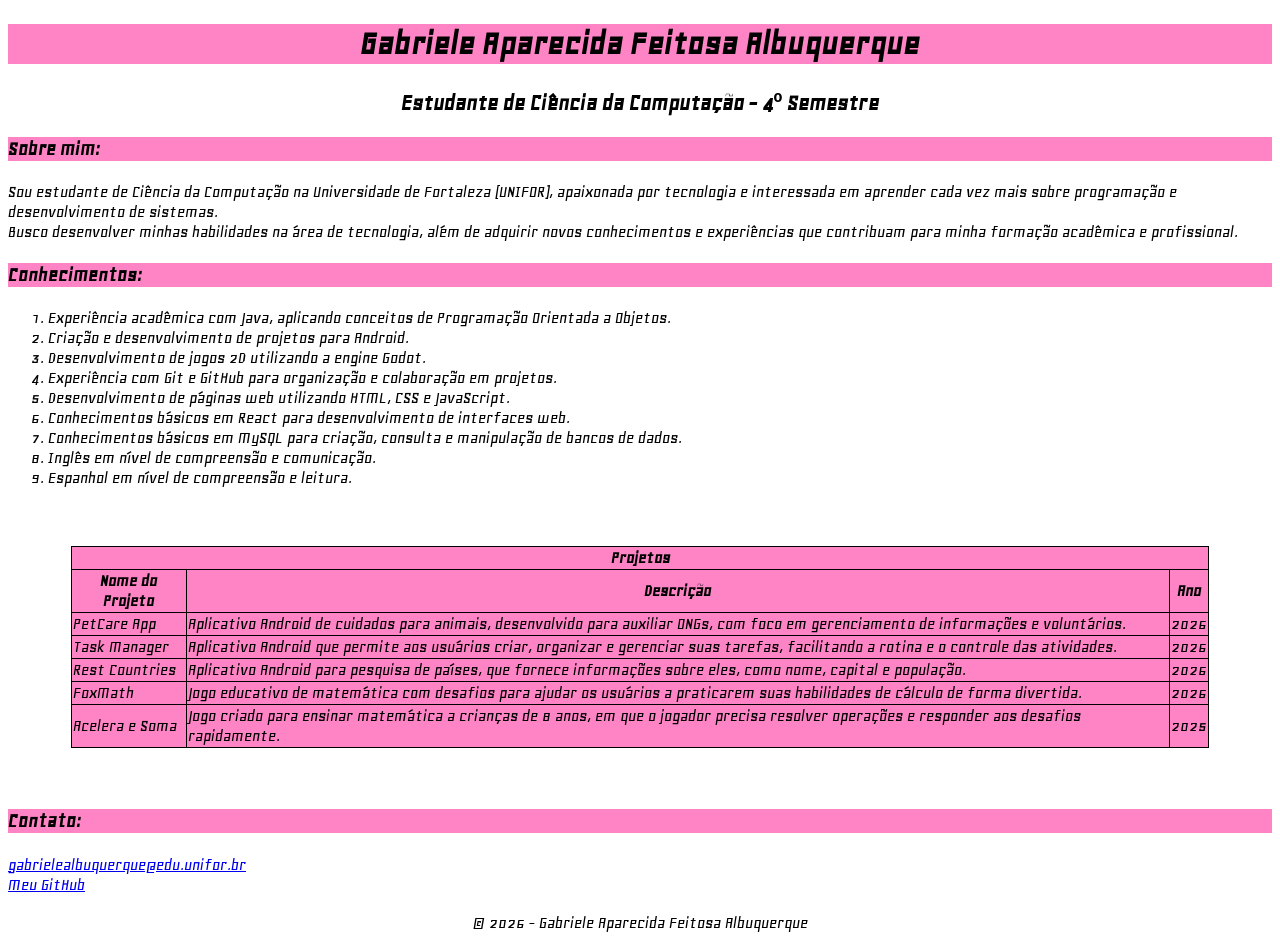
<file: index.html>
<!DOCTYPE html>
<html lang="en">
<head>
    <meta charset="UTF-8">
    <meta name="viewport" content="width=device-width, initial-scale=1.0">
    <title>Portfolio</title>
    <link rel="stylesheet" href="style.css">
    <link rel="stylesheet" href="https://fonts.googleapis.com/css2?family=Geo:ital@0;1&display=swap">
</head>
<body>

    <h1>Gabriele Aparecida Feitosa Albuquerque</h1>
    <h2>Estudante de Ciência da Computação - 4º Semestre</h2>

    <h3>Sobre mim:</h3>

    <p>
       Sou estudante de Ciência da Computação na Universidade de Fortaleza (UNIFOR), apaixonada por tecnologia e interessada 
       em aprender cada vez mais sobre programação e desenvolvimento de sistemas. 
       <br>
       Busco desenvolver minhas habilidades na área de tecnologia, 
       além de adquirir novos conhecimentos e experiências que contribuam para minha 
       formação acadêmica e profissional.
    </p>

    <h3>Conhecimentos:</h3>

    <ol>
        <li>Experiência acadêmica com Java, aplicando conceitos de Programação Orientada a Objetos.</li>
        <li>Criação e desenvolvimento de projetos para Android.</li>
        <li>Desenvolvimento de jogos 2D utilizando a engine Godot.</li>
        <li>Experiência com Git e GitHub para organização e colaboração em projetos.</li>
        <li>Desenvolvimento de páginas web utilizando HTML, CSS e JavaScript.</li>
        <li>Conhecimentos básicos em React para desenvolvimento de interfaces web.</li>
        <li>Conhecimentos básicos em MySQL para criação, consulta e manipulação de bancos de dados.</li>
        <li>Inglês em nível de compreensão e comunicação.</li>
        <li>Espanhol em nível de compreensão e leitura.</li>
        
    </ol>

    <br><br>

    <table>
        <tr>
            <th colspan="3">Projetos</th>
        </tr>
        <tr>
            <th>Nome do Projeto</th>
            <th>Descrição</th>
            <th>Ano</th>
        </tr>

        <tr>
            <td>PetCare App</td>
            <td>
                Aplicativo Android de cuidados para animais, desenvolvido 
                para auxiliar ONGs, com foco em gerenciamento de informações e voluntários.
            </td>
            <td>2026</td>
        </tr>

        <tr>
            <td>Task Manager</td>
            <td>Aplicativo Android que permite aos usuários criar, organizar
                e gerenciar suas tarefas, facilitando a rotina e o controle das atividades.
            </td>
            <td>2026</td>
        </tr>

        <tr>
            <td>Rest Countries</td>
            <td>Aplicativo Android para pesquisa de países, que fornece informações sobre eles,
                como nome, capital e população.
            </td>
            <td>2026</td>
        </tr>

        <tr>
            <td>FoxMath</td>
            <td>
                Jogo educativo de matemática com desafios para ajudar os usuários a 
                praticarem suas habilidades de cálculo de forma divertida.
            </td>
            <td>2026</td>
        </tr>

        <tr>
            <td>Acelera e Soma</td>
            <td>
                Jogo criado para ensinar matemática a crianças de 8 anos, 
                em que o jogador precisa resolver operações e
                responder aos desafios rapidamente.
            </td>
            <td>2025</td>
        </tr>
    </table>

    <br><br>

    <h3>Contato:</h3>

    <a href="mailto:gabrielealbuquerque@edu.unifor.br">gabrielealbuquerque@edu.unifor.br</a>
    <br>
    <a href="https://github.com/gabrielealbuquerque2">Meu GitHub</a>

    <p style="text-align: center;">© 2026 - Gabriele Aparecida Feitosa Albuquerque</p>
</body>
</html>
</file>
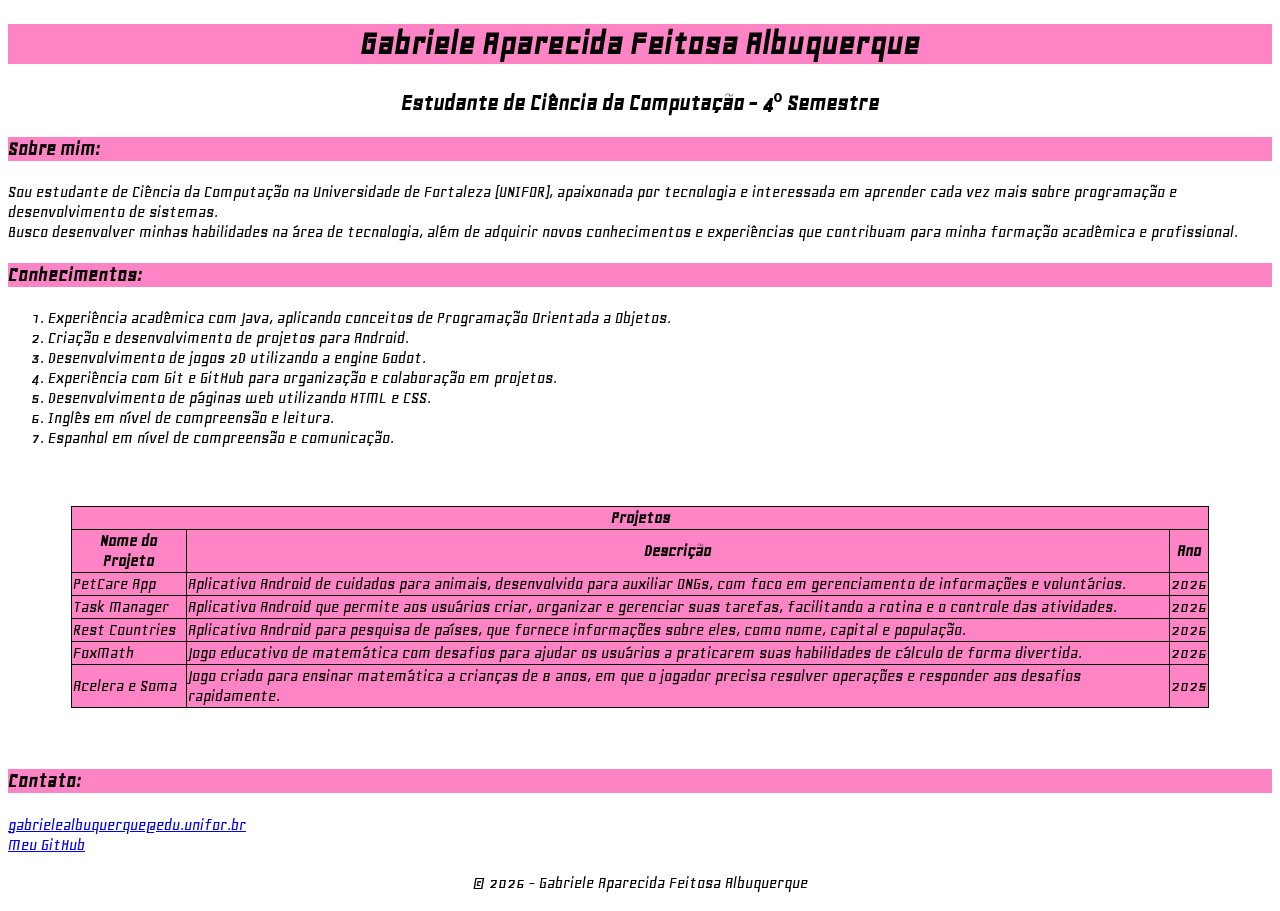
<file: portfolio.html>
<!DOCTYPE html>
<html lang="en">
<head>
    <meta charset="UTF-8">
    <meta name="viewport" content="width=device-width, initial-scale=1.0">
    <title>Portfolio</title>
    <link rel="stylesheet" href="style.css">
    <link rel="stylesheet" href="https://fonts.googleapis.com/css2?family=Geo:ital@0;1&display=swap">
</head>
<body>

    <h1>Gabriele Aparecida Feitosa Albuquerque</h1>
    <h2>Estudante de Ciência da Computação - 4º Semestre</h2>

    <h3>Sobre mim:</h3>

    <p>
       Sou estudante de Ciência da Computação na Universidade de Fortaleza (UNIFOR), apaixonada por tecnologia e interessada 
       em aprender cada vez mais sobre programação e desenvolvimento de sistemas. 
       <br>
       Busco desenvolver minhas habilidades na área de tecnologia, 
       além de adquirir novos conhecimentos e experiências que contribuam para minha 
       formação acadêmica e profissional.
    </p>

    <h3>Conhecimentos:</h3>

    <ol>
        <li>Experiência acadêmica com Java, aplicando conceitos de Programação Orientada a Objetos.</li>
        <li>Criação e desenvolvimento de projetos para Android.</li>
        <li>Desenvolvimento de jogos 2D utilizando a engine Godot.</li>
        <li>Experiência com Git e GitHub para organização e colaboração em projetos.</li>
        <li>Desenvolvimento de páginas web utilizando HTML e CSS.</li>
        <li>Inglês em nível de compreensão e leitura.</li>
        <li>Espanhol em nível de compreensão e comunicação.</li>
    </ol>

    <br><br>

    <table>
        <tr>
            <th colspan="3">Projetos</th>
        </tr>
        <tr>
            <th>Nome do Projeto</th>
            <th>Descrição</th>
            <th>Ano</th>
        </tr>

        <tr>
            <td>PetCare App</td>
            <td>
                Aplicativo Android de cuidados para animais, desenvolvido 
                para auxiliar ONGs, com foco em gerenciamento de informações e voluntários.
            </td>
            <td>2026</td>
        </tr>

        <tr>
            <td>Task Manager</td>
            <td>Aplicativo Android que permite aos usuários criar, organizar
                e gerenciar suas tarefas, facilitando a rotina e o controle das atividades.
            </td>
            <td>2026</td>
        </tr>

        <tr>
            <td>Rest Countries</td>
            <td>Aplicativo Android para pesquisa de países, que fornece informações sobre eles,
                como nome, capital e população.
            </td>
            <td>2026</td>
        </tr>

        <tr>
            <td>FoxMath</td>
            <td>
                Jogo educativo de matemática com desafios para ajudar os usuários a 
                praticarem suas habilidades de cálculo de forma divertida.
            </td>
            <td>2026</td>
        </tr>

        <tr>
            <td>Acelera e Soma</td>
            <td>
                Jogo criado para ensinar matemática a crianças de 8 anos, 
                em que o jogador precisa resolver operações e
                responder aos desafios rapidamente.
            </td>
            <td>2025</td>
        </tr>
    </table>

    <br><br>

    <h3>Contato:</h3>

    <a href="mailto:gabrielealbuquerque@edu.unifor.br">gabrielealbuquerque@edu.unifor.br</a>
    <br>
    <a href="https://github.com/gabrielealbuquerque2">Meu GitHub</a>

    <p style="text-align: center;">© 2026 - Gabriele Aparecida Feitosa Albuquerque</p>
</body>
</html>
</file>
<file: style.css>
body{
    background-color: white;
    font-size: large;
    font-family: "Geo", sans-serif;
}
h1{
    text-align: center;
    background-color: #ff84c6;
}
h2{
    text-align: center;
    font-weight: 150px;
    font-size: 24px;
}
h3{
    background-color: #ff84c6;
}
table{
    margin: 0 auto;
    width: 90%;
    background-color: #ff84c6;
    border-collapse: collapse;
}
table, td, th{
    border: 1px solid black;
}
</file>
